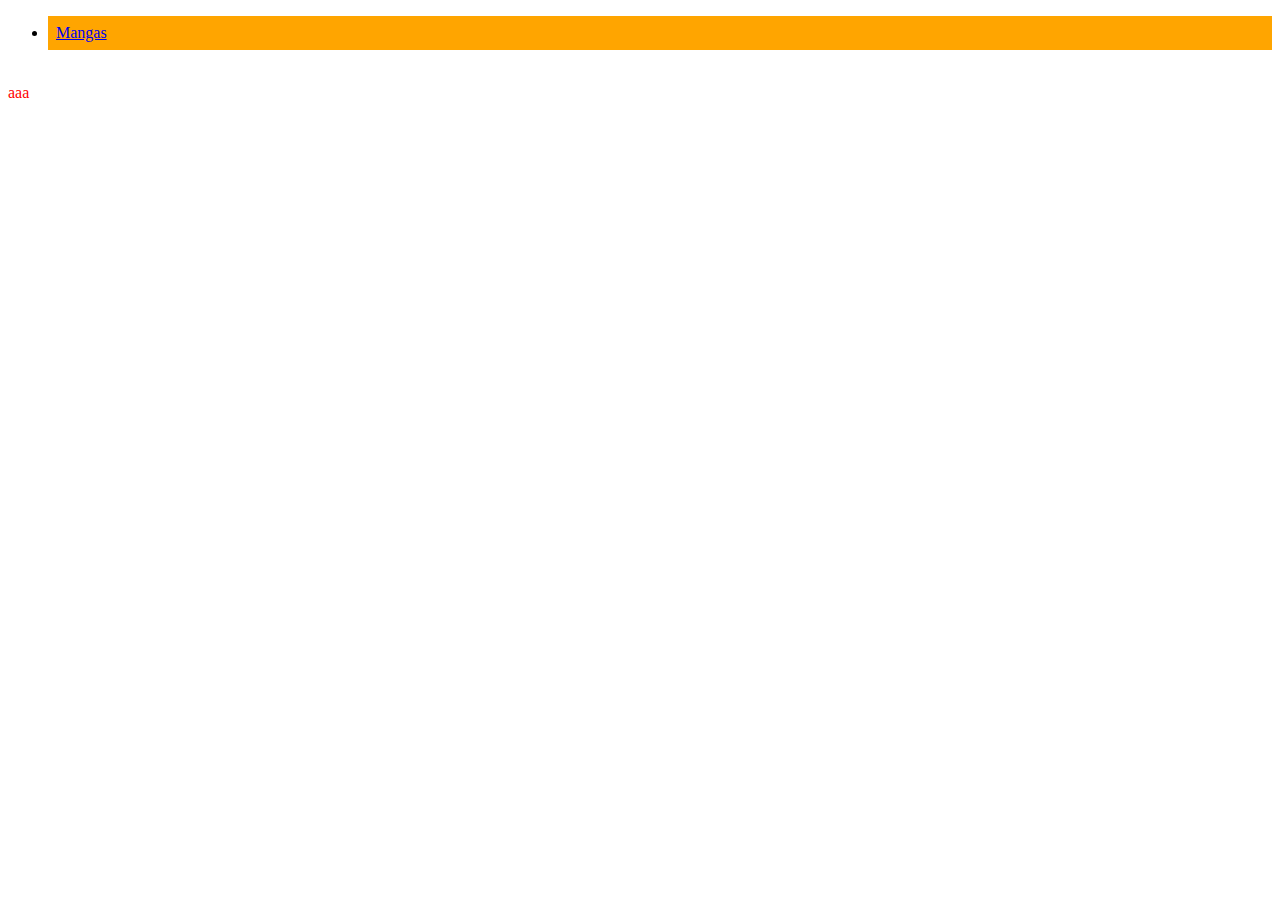
<file: index.html>
<!DOCTYPE html>

<html>

	<head> 
		<link rel="stylesheet" type="text/css" href="mangas.css">
		<title> Site culture japonaise mangas test </title>
		<meta charset="UTF-8">
		
		


	</head>


<body>
	<ul>
		<li class="Onglet" id="Anime"> <a href="Anime.html> Anime </a> </li>
			<br>
			
		<li class ="Onglet" id="Jeux"> <a href="Jeux.html> Jeux </a> </li>
			<br>
		<li class="Onglet" id="Mangas"><a href=Mangasaa.html> Mangas </a> </li>
			<br>
		
	</ul>
	<p id="paraga"> aaa </p>

</body>


</html>
</file>
<file: mangas.css>
p {
	

	color: red;
}



.Onglet {
	decoration:none;	
	
}
.Onglet#Anime{
	
	padding :8px;
	background-color : orange;
	
		
}

.Onglet#Jeux {
	
	padding :8px;
	background-color : orange;
		
}


.Onglet#Mangas {
	
	padding :8px;
	background-color : orange;
		
}
</file>
